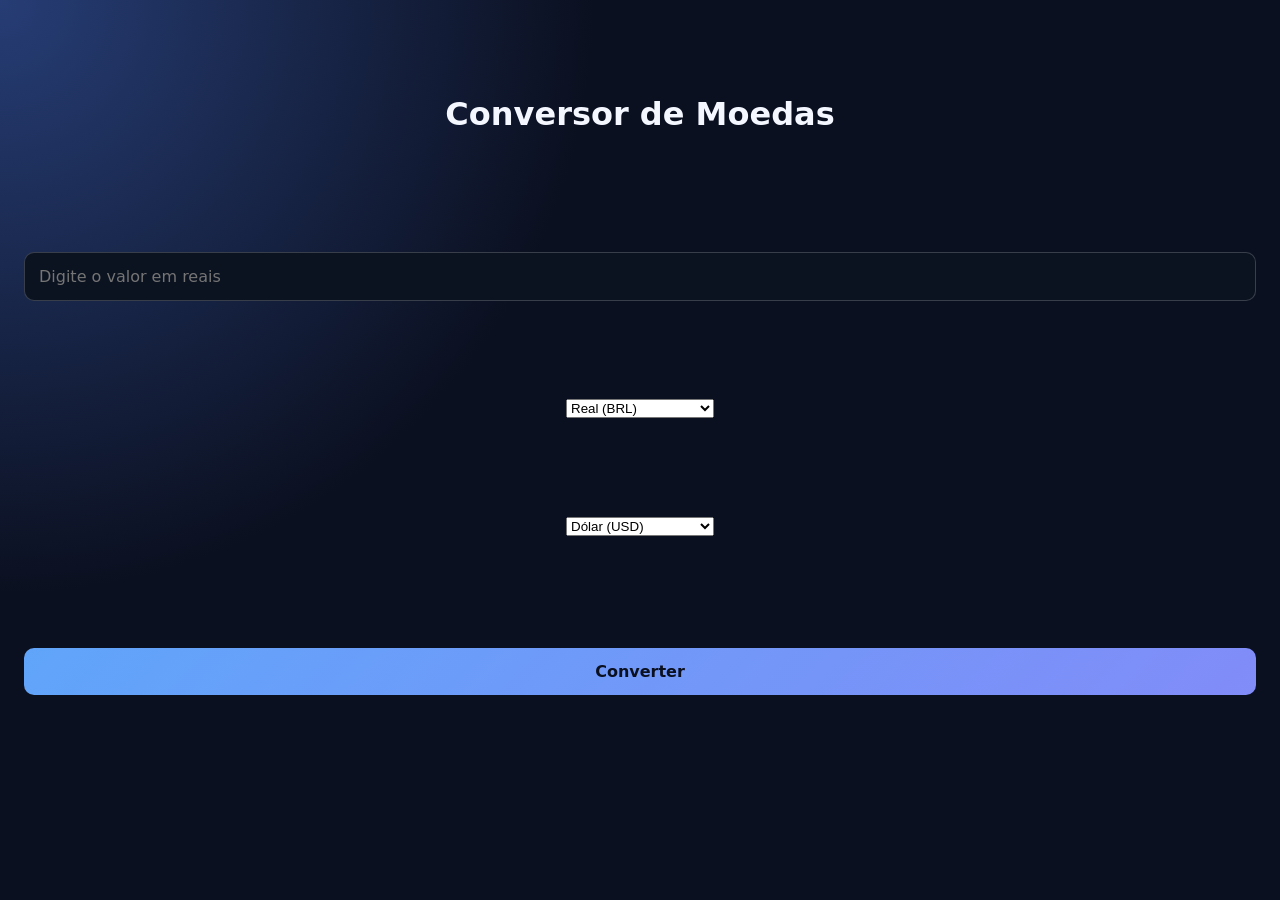
<file: index.html>
<!DOCTYPE html>
<html lang="en">
<head>
    <meta charset="UTF-8">
    <meta name="viewport" content="width=device-width, initial-scale=1.0">
    <title>Conversor de Moedas</title>
    <link rel="stylesheet" href="style.css">
</head>
<body>
    <h1>Conversor de Moedas</h1>
    <input type="number" id="amount" placeholder="Digite o valor em reais">
    <select id="currency">
        <option value="BRL">Real (BRL)</option>
        <option value="USD">Dólar (USD)</option>
        <option value="EUR">Euro (EUR)</option>
        <option value="GBP">Libra Esterlina (GBP)</option>
    </select>
    <select id="targetCurrency">
        <option value="USD">Dólar (USD)</option>
        <option value="BRL">Real (BRL)</option>
        <option value="EUR">Euro (EUR)</option>
        <option value="GBP">Libra Esterlina (GBP)</option>
    </select>
    <button onclick="convertCurrency()">Converter</button>
    <p id="result"></p>
    <script src="script.js"></script>

</body> 
</html>
</file>
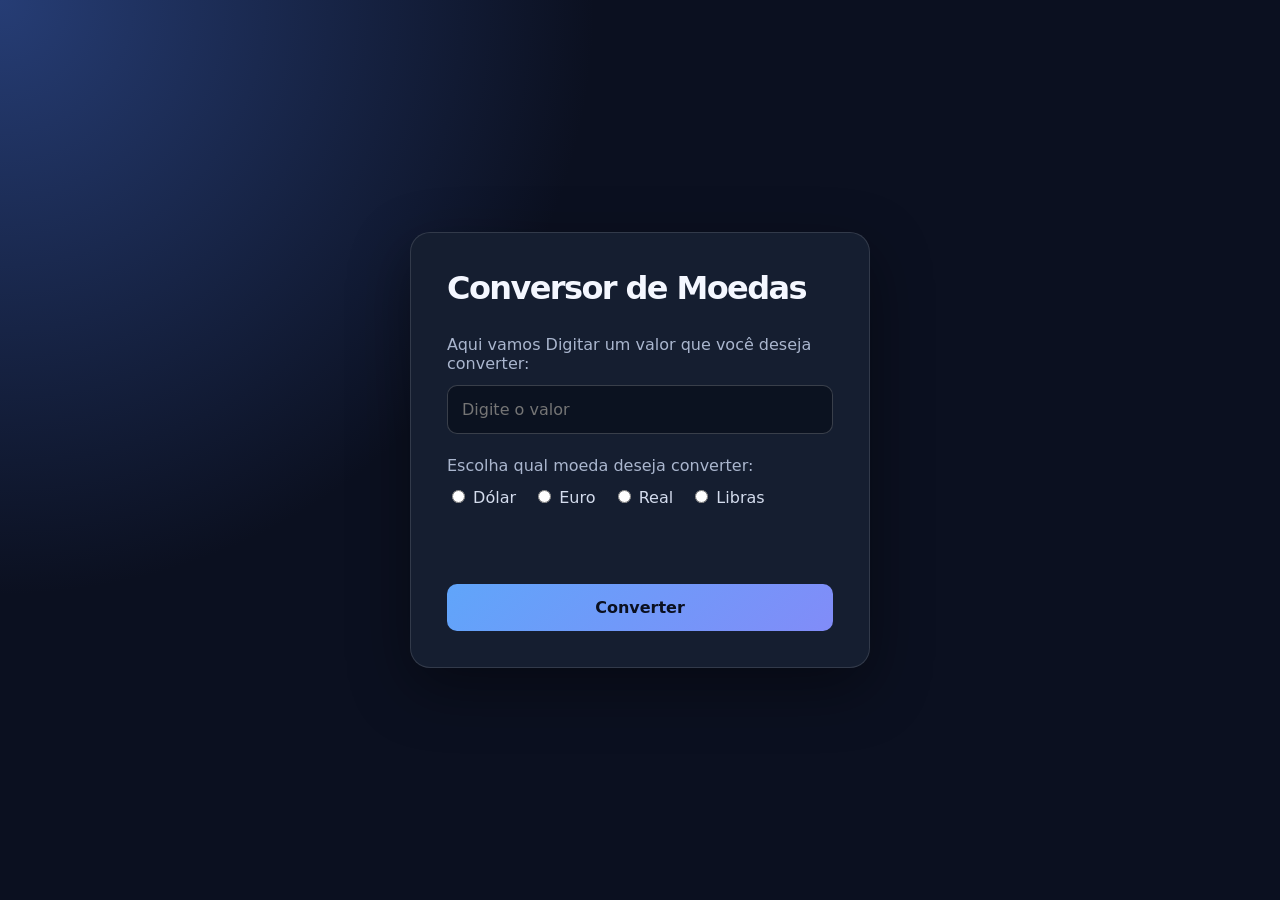
<file: site.html>
<!DOCTYPE html>
<html lang="en">
<head>
    <meta charset="UTF-8">
    <meta name="viewport" content="width=device-width, initial-scale=1.0">
    <title>Aprendendo Dom</title>
    <link rel="stylesheet" href="style.css">
    <script src="script.js" defer></script>
</head>
<body>
    <header>
        <h2>Conversor de Moedas</h2>
        <div>
            <p>Aqui vamos Digitar um valor que você deseja converter:</p>
            <input type="number" id="valor" min="0" step="0.01" placeholder="Digite o valor">
            <p>Escolha qual moeda deseja converter:</p>
            <input type="radio" name="moeda" id="dolar" value="dolar">
            <label for="dolar">Dólar</label>
            <input type="radio" name="moeda" id="euro" value="euro">
            <label for="euro">Euro</label>
            <input type="radio" name="moeda" id="real" value="real">
            <label for="real">Real</label>
            <input type="radio" name="moeda" id="libras" value="libras">
            <label for="libras">Libras</label>
            <section id="resultado"></section>
        </div>
        <br>
        <button id="converter">Converter</button>
    </header>
</body>
</html>
</file>
<file: style.css>
* {
  box-sizing: border-box;
}

body {
  min-height: 100vh;
  margin: 0;
  display: grid;
  place-items: center;
  padding: 24px;
  background:
    radial-gradient(circle at top left, #263d75, transparent 38%),
    #0b1020;
  color: #f4f7ff;
  font-family: system-ui, sans-serif;
}

header {
  width: min(100%, 460px);
  padding: 36px;
  border: 1px solid #ffffff20;
  border-radius: 20px;
  background: #151e30;
  box-shadow: 0 20px 60px #0006;
}

h2 {
  margin: 0 0 28px;
  font-size: 2rem;
  letter-spacing: -0.05em;
}

p {
  margin: 22px 0 12px;
  color: #aab6ce;
}

input[type="number"] {
  width: 100%;
  padding: 14px;
  border: 1px solid #ffffff30;
  border-radius: 10px;
  outline: none;
  background: #0b1220;
  color: #fff;
  font: inherit;
}

input[type="number"]:focus {
  border-color: #60a5fa;
  box-shadow: 0 0 0 3px #3b82f640;
}

input[type="radio"] {
  accent-color: #60a5fa;
}

label {
  margin-right: 12px;
  color: #d4dced;
  cursor: pointer;
}

#resultado {
  min-height: 24px;
  margin-top: 20px;
  color: #7dd3fc;
  font-weight: 700;
}

button {
  width: 100%;
  margin-top: 14px;
  padding: 14px;
  border: 0;
  border-radius: 10px;
  background: linear-gradient(135deg, #60a5fa, #818cf8);
  color: #0b1020;
  font: inherit;
  font-weight: 700;
  cursor: pointer;
  transition: transform 180ms, filter 180ms;
}

button:hover {
  transform: translateY(-2px);
  filter: brightness(1.08);
}

button:active {
  transform: translateY(0);
}

@media (max-width: 480px) {
  header {
    padding: 26px 22px;
  }
}
</file>
